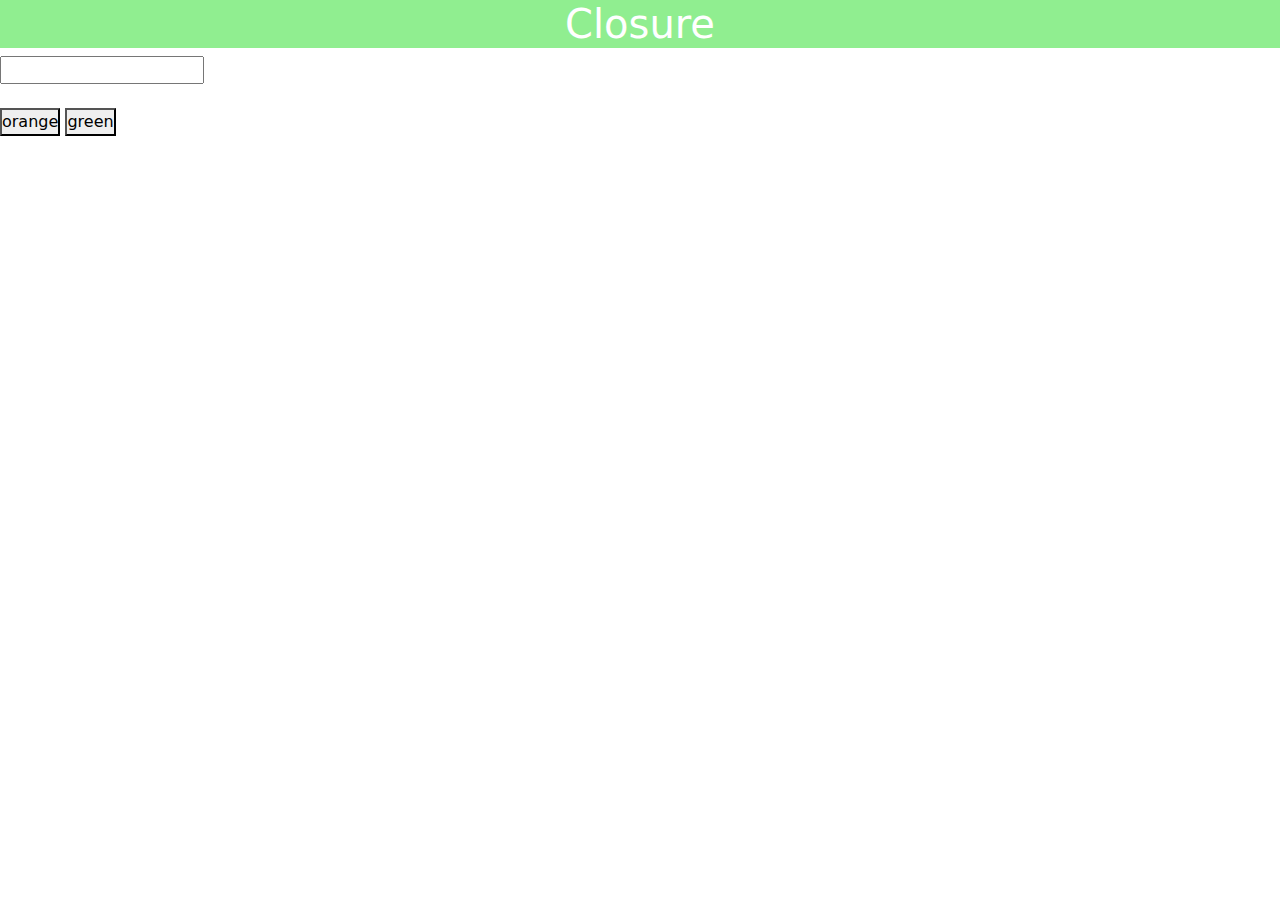
<file: js_test/index.html>
<!DOCTYPE html>
<html lang="en">
<head>
    <meta charset="UTF-8">
    <meta name="viewport" content="width=device-width, initial-scale=1.0">
    <title>Document</title>
    <link href="https://cdn.jsdelivr.net/npm/bootstrap@5.3.3/dist/css/bootstrap.min.css" rel="stylesheet" integrity="sha384-QWTKZyjpPEjISv5WaRU9OFeRpok6YctnYmDr5pNlyT2bRjXh0JMhjY6hW+ALEwIH" crossorigin="anonymous">
    <link rel="stylesheet" href="style.css">
</head>
<body>
    <div class="parent">
        <h1 class="textcentre">Closure</h1>
    </div>
    <input text="search" >
    <br><br>
    <button id="orange">orange</button>
    <button id="green">green</button>
    <!-- <button class="search">search</button> -->
    <!-- <div class="row"> <button onclick={fetchCountries()} >Get Countries</button>
    </div> -->
    
    <!-- <script src="https://cdn.jsdelivr.net/npm/bootstrap@5.3.3/dist/js/bootstrap.bundle.min.js" integrity="sha384-YvpcrYf0tY3lHB60NNkmXc5s9fDVZLESaAA55NDzOxhy9GkcIdslK1eN7N6jIeHz" crossorigin="anonymous"></script>
    <script src="app.js"></script> -->
</body>
</html>
</file>
<file: js_test/style.css>
*{
    padding: 0;
    margin: 0;
   
#parent{
 display: flex;
 justify-content: center;
 align-self: center;
}
}
h1{
    color: white;
    text-align: center;
    background-color:lightgreen;
}
.row{
    background-color: cornflowerblue;
    width: 200px;
    border: 2px solid black;
    position: relative;
    text-align: center;
    



}
</file>
